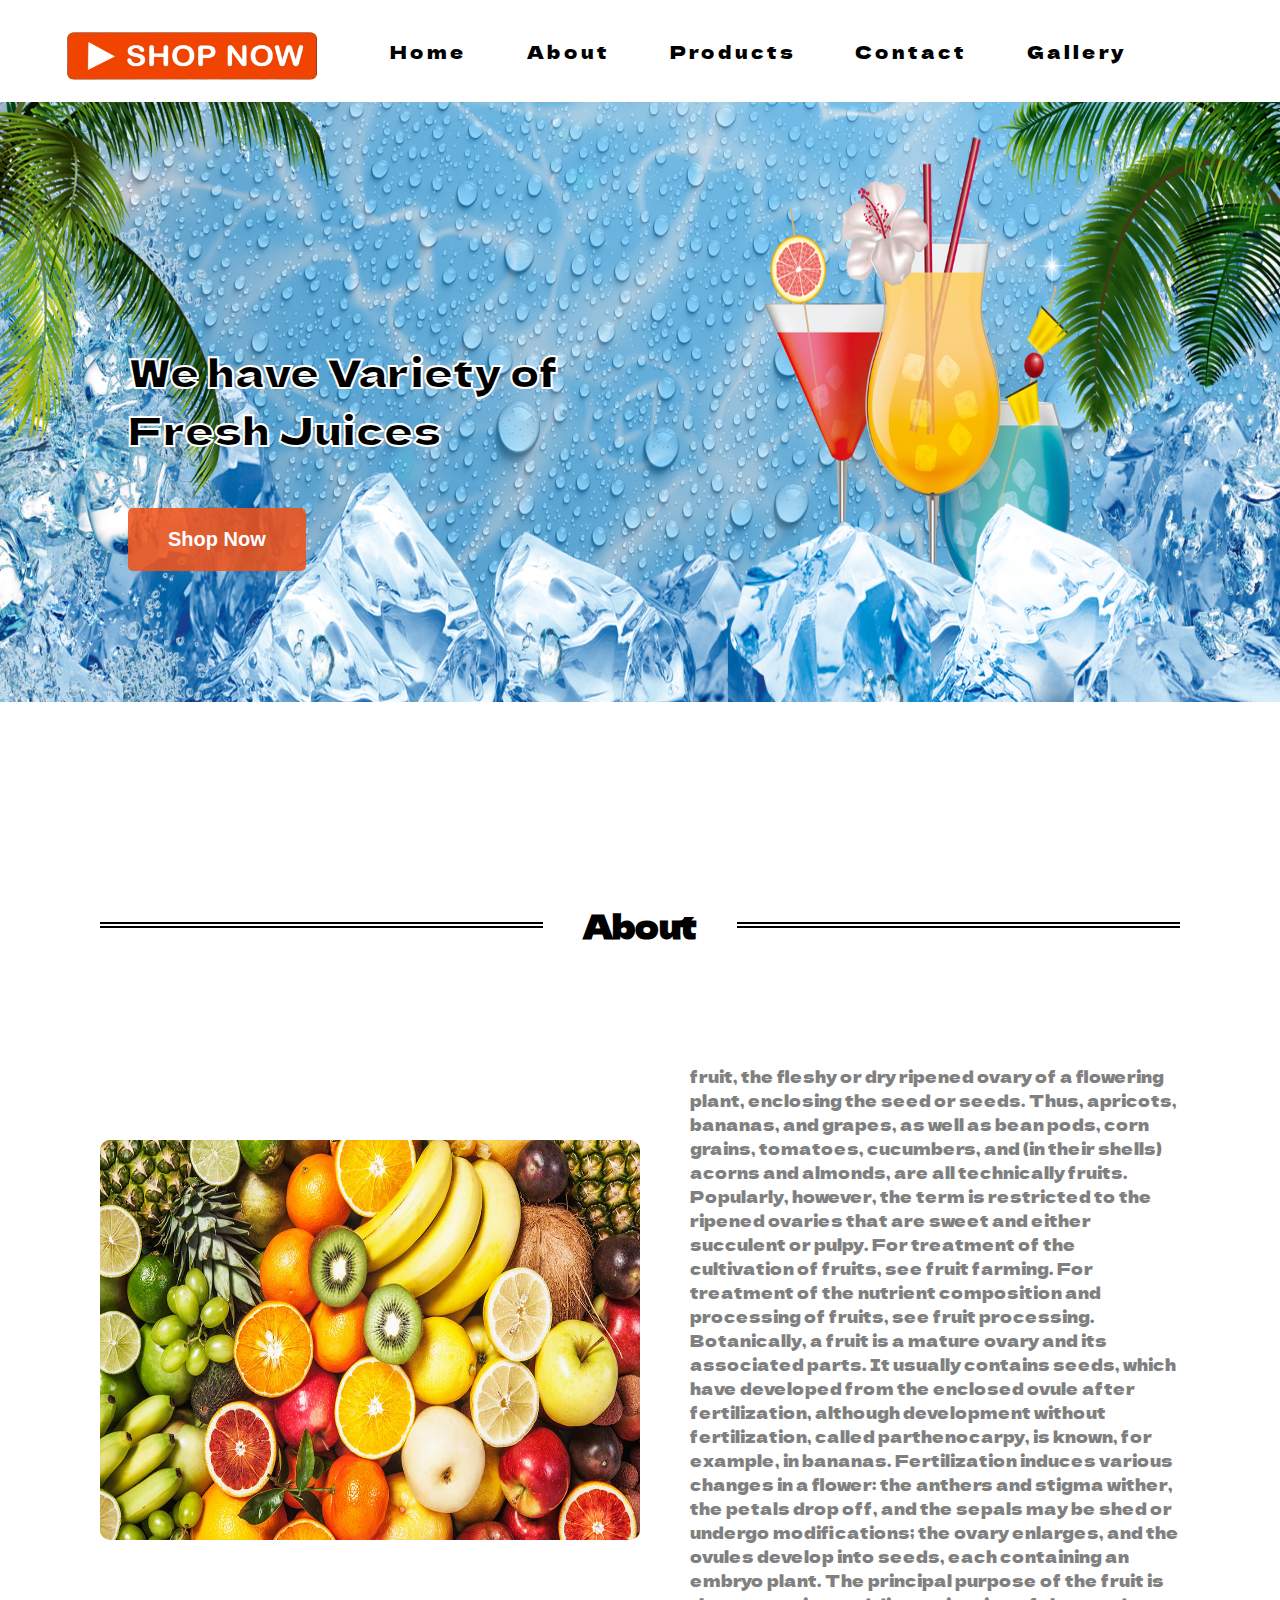
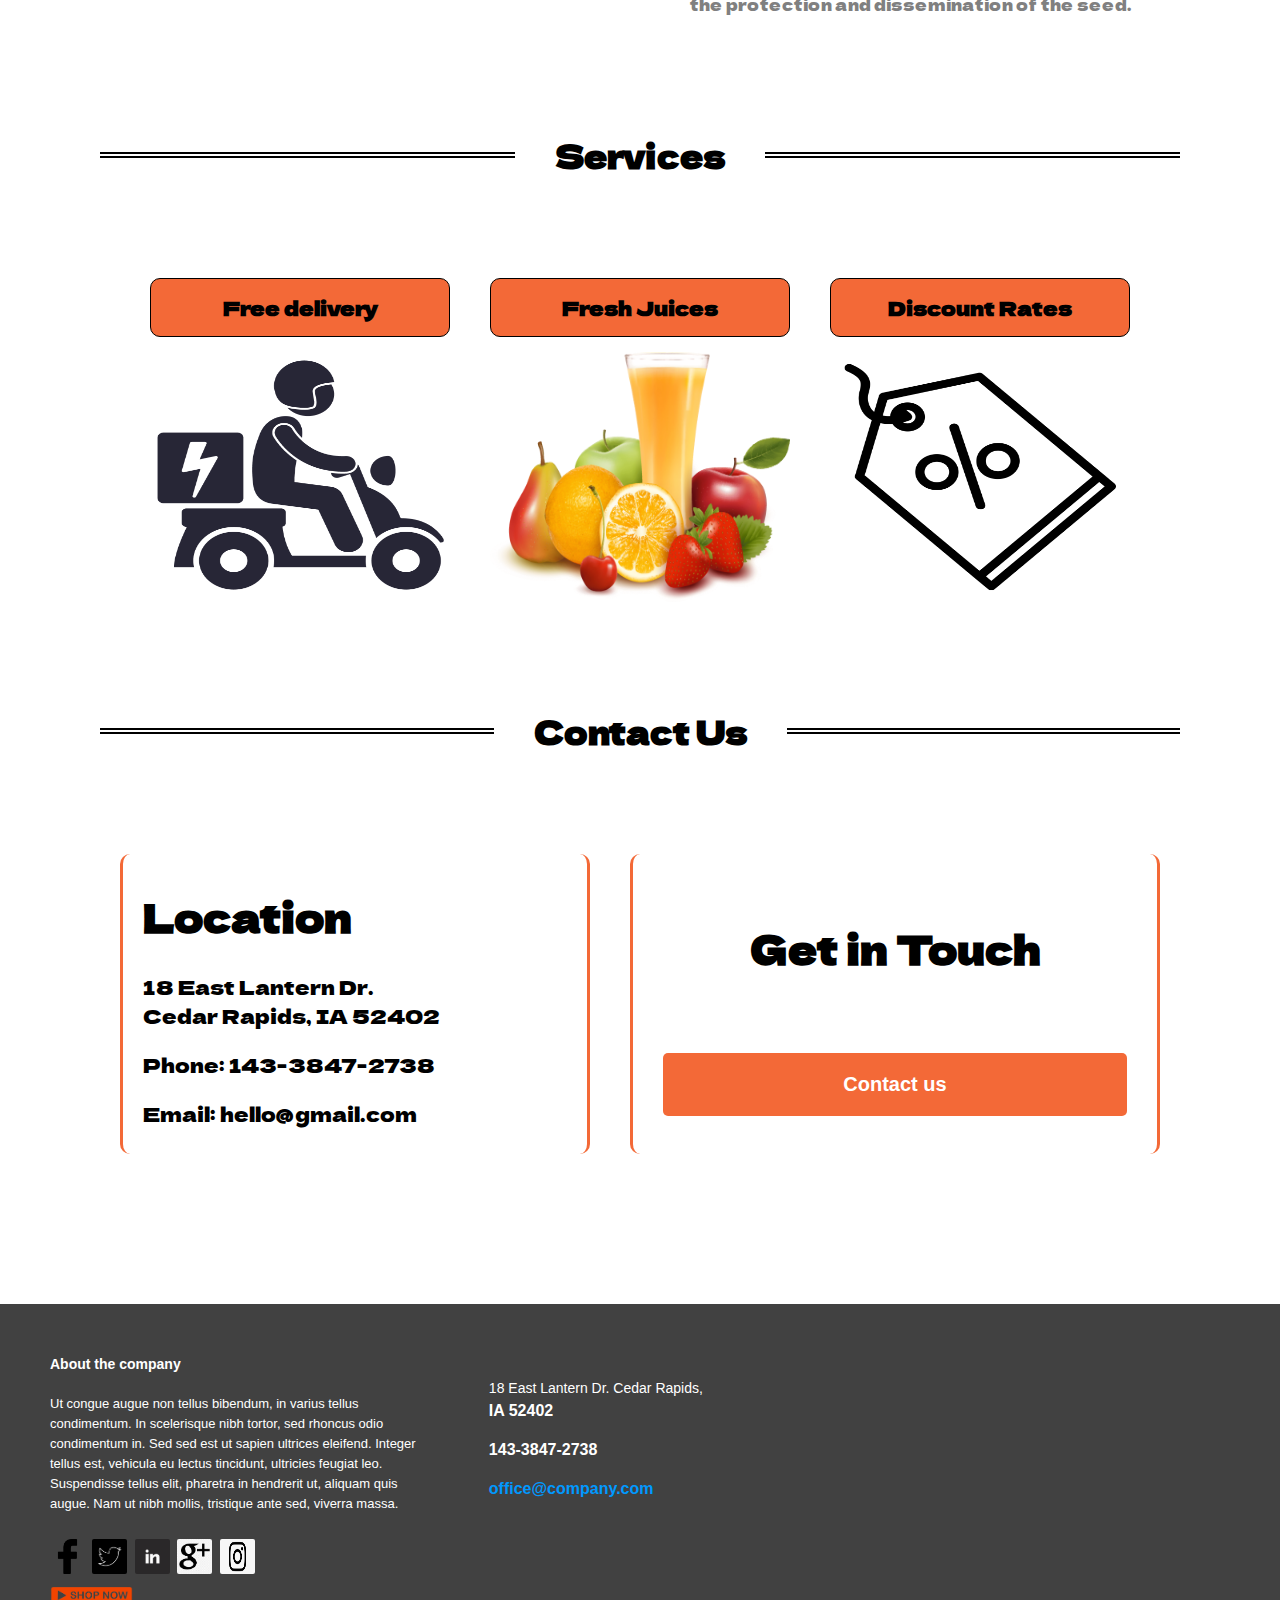
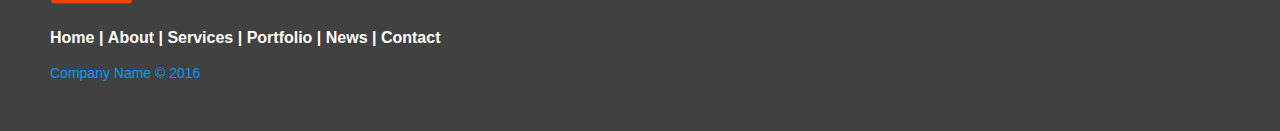
<file: Index.html>
<!DOCTYPE html>
<html lang="en">

<head>
    <meta charset="UTF-8">
    <meta http-equiv="X-UA-Compatible" content="IE=edge">
    <meta name="viewport" content="width=device-width, initial-scale=1.0">
    <title>ShopNow</title>
    <link rel="stylesheet" href="./css/Main.css">
    <link rel="stylesheet" href="./css/footer.css">



</head>

<body>
<!-- Nav Start -->
    <nav>
        <div class="logo">
            <!-- https://encrypted-tbn0.gstatic.com/images?q=tbn:ANd9GcSNZgP5I6i_FoRRpNXJbpOV9DS643hsZLR32g&usqp=CAU -->
            <img src="./images/logo.png" alt="logo">
        </div>
        <div class="navbar">

            <ul>
                <li><a href="#">Home</a></li>
                <li><a href="#">About</a></li>
                <li><a href="#">Products</a></li>
                <li><a href="#">Contact</a></li>
                <li><a href="#">Gallery</a></li>
            </ul>
        </div>
    </nav><!-- Nav end -->


    <header>
        <div class="wrapper">

            <div class="bannertext">
                We have Variety of <br> Fresh Juices
            </div>
            <button id="shopnowbtn">Shop Now</button>
        </div>
    </header>

<!-- Main start -->
    <main>
        <div class="heading-2">
            <h1>About</h1>
        </div>
        <div id="Pagedescription">
            <!-- https://www.healthyeating.org/images/default-source/home-0.0/nutrition-topics-2.0/general-nutrition-wellness/2-2-2-3foodgroups_fruits_detailfeature.jpg?sfvrsn=64942d53_4 -->
            <img src="./images/aboutfruits.png" height="400px" width="50%" alt="banner">
            <p id="descriptionText">
                fruit, the fleshy or dry ripened ovary of a flowering plant, enclosing the seed or seeds. Thus,
                apricots, bananas, and grapes, as well as bean pods, corn grains, tomatoes, cucumbers, and (in their
                shells) acorns and almonds, are all technically fruits. Popularly, however, the term is restricted to
                the ripened ovaries that are sweet and either succulent or pulpy. For treatment of the cultivation of
                fruits, see fruit farming. For treatment of the nutrient composition and processing of fruits, see fruit
                processing.

                Botanically, a fruit is a mature ovary and its associated parts. It usually contains seeds, which have
                developed from the enclosed ovule after fertilization, although development without fertilization,
                called parthenocarpy, is known, for example, in bananas. Fertilization induces various changes in a
                flower: the anthers and stigma wither, the petals drop off, and the sepals may be shed or undergo
                modifications; the ovary enlarges, and the ovules develop into seeds, each containing an embryo plant.
                The principal purpose of the fruit is the protection and dissemination of the seed. </p>
        </div>
        <div class="heading-2">
            <h1>Services</h1>
        </div>

        <div class="Services">

            <section id="service1">
                <div class="details">Free delivery</div>
                <!-- https://www.pngwing.com/en/free-png-vdauj/download -->
                <img src="./images/delivery.png"  alt="service1" height="250" width="100%" >
            </section>
            <section id="service2">
                <div class="details">Fresh Juices</div>
                <!-- https://www.pngwing.com/en/free-png-aesha/download -->
                <img src="./images/freshfruits.png" alt="service2" height="250" width="100%" >

            </section>

            <section id="service3">
                <div class="details">Discount Rates</div>
                <!-- https://www.pngwing.com/en/free-png-ajloy/download -->
                <img src="./images/discount.png" alt="service3" height="250" width="100%" >

            </section>
        </div>


        <div class="heading-2">
            <h1>Contact Us</h1>
        </div>

        
        <style>
        </style>
        <div class="Contactus">
            <section style="border-right: 3px solid rgba(241, 83, 25, 0.87) ;border-left: 3px solid rgba(241, 83, 25, 0.87) ;" >
                <div class="Contactdetals">
                    <h1>Location</h1>
                    <p>18 East Lantern Dr. <br>
                        Cedar Rapids, IA 52402</p>
                        <p><strong>Phone: </strong> 143-3847-2738</p>
                        <p><strong>Email: </strong>hello@gmail.com</p>
                </div>
            </section>
            <section style="text-align:center;border-left: 3px solid rgba(241, 83, 25, 0.87) ;padding-inline: 30px;border-right: 3px solid rgba(241, 83, 25, 0.87)">
                <h1>Get in Touch</h1>
                <button id="shopnowbtn">Contact us</button>
            </section>
        </div>
     


    </main>
    <!-- Main End -->




<!-- footer Part start -->
    <footer class="footer">
        <div class="footer-left col-md-4 col-sm-6">
          <p class="about">
            <span> About the company</span> Ut congue augue non tellus bibendum, in varius tellus condimentum. In scelerisque nibh tortor, sed rhoncus odio condimentum in. Sed sed est ut sapien ultrices eleifend. Integer tellus est, vehicula eu lectus tincidunt,
            ultricies feugiat leo. Suspendisse tellus elit, pharetra in hendrerit ut, aliquam quis augue. Nam ut nibh mollis, tristique ante sed, viverra massa.
          </p>
          <style>
          
          </style>
          <div class="icons">
            <!--img links are in css  -->
            <a href="#" class="facebook"></a>
            <a href="#" class="twitter"></a>
            <a href="#" class="linkedin"></a>
            <a href="#" class="google-plus"></a>
            <a href="#" class="instagram"></a>
          </div>
        </div>
        <style>
           
        </style>
        <div class="footer-center">
          <div>
            <p><span> 18 East Lantern Dr.
                Cedar Rapids,</span>  IA 52402</p>
          </div>
          <div>
            <p> 143-3847-2738</p>
          </div>
          <div>
            <p><a href="#"> office@company.com</a></p>
          </div>
        </div>
        <div class="footer-right col-md-4 col-sm-6">
          <img class="logo" src="./images/logo.png" alt="logo">
          <p class="menu">
            <a href="#"> Home</a> |
            <a href="#"> About</a> |
            <a href="#"> Services</a> |
            <a href="#"> Portfolio</a> |
            <a href="#"> News</a> |
            <a href="#"> Contact</a>
          </p>
          <p class="name"> Company Name &copy; 2016</p>
        </div>
      </footer>
<!-- footer Part start -->



</body>

</html>
</file>
<file: css/Main.css>
/* google fonts */
 @import url('https://fonts.googleapis.com/css2?family=Dela+Gothic+One&display=swap');

 body {
     margin: 0;
     padding: 0;
     font-family: 'Dela Gothic One', cursive;

 }

 nav {
     width: auto;
     height: auto;
     display: flex;
     align-items: center;
     justify-content: center;
     /* background-color: aqua; */
 }


 .navbar {
     display: flex;

     width: 70%;
 }

 .logo {
     width: 20%;
     display: flex;
     justify-content: center;
     height: 100%;
     align-items: center;
 }

 .logo img {
     height: 60px;
     width: 100%;
 }

 .navbar ul {
     display: flex;
     flex-wrap: wrap;
     list-style-type: none;
     align-items: center;
     height: 70px;
 }

 li {
     margin-inline: 30px;
 }

 li a {
     color: black;
     font-size: 18px;
     letter-spacing: 3px;
     text-decoration: none;
     transition: 0.5s ease;
 }

 li a:hover {
     color: rgba(241, 83, 25, 0.87);
     -webkit-text-stroke-width: 1px;
     -webkit-text-stroke-color: black;
 }


 header {
     background-color: black;
     height: 600px;
     background-repeat: no-repeat;
     width: 100%;
     background-image: url(../images/banner.jpg);
     background-size: 100% 100%;

 }

 /* Page description  css */
 #Pagedescription {
     width: 100%;
     height: auto;
     display: flex;
     align-items: center;

 }

 #Pagedescription img {
     border-radius: 10px;

 }

 #Pagedescription p {
     color: grey;
     margin-left: 50px;
 }










 /* banner css */
 .wrapper {
     position: relative;
     top: 40%;
     left: 10%;
     width: auto;
     display: inline-block;


 }

 .wrapper .bannertext {
     font-size: 40px;
     -webkit-text-stroke-width: 2px;
     -webkit-text-stroke-color: white;
 }

 #shopnowbtn {
     padding-inline: 40px;
     padding-block: 20px;
     margin-top: 50px;
     border-radius: 5px;
     background-color: rgba(241, 83, 25, 0.87);
     font-size: 20px;
     font-weight: bolder;
     border: none;
     color: white;
     transition: 0.5s ease;
 }

 #shopnowbtn:hover {
     color: black;
     background-color: white;
     border: 1px solid rgba(241, 83, 25, 0.87);
 }




 main {
     height: auto;
     width: 100%;
     padding: 100px;
     box-sizing: border-box;

 }



 .heading-2 h1 {
     display: grid;
     grid-template-columns: minmax(50px, 1fr) auto minmax(50px, 1fr);
     align-items: center;
     text-align: center;
     gap: 40px;
     margin-block: 100px;
 }

 .heading-2 h1::before,
 .heading-2 h1::after {
     content: "";
     BORDER-TOP: 6PX DOUBLE;
 }

 /* services */
 .Services {
     display: flex;
     align-items: center;
     justify-content: center;
     flex-wrap: wrap;
    
 }

 .Services section {
     height: auto;
     width: 300px;
     margin-inline: 20px;
     border-radius: 10px;
     font-size: 20px;
     font-weight: bolder;

 }


 .details {
     padding-inline: 47px;
     border: 1px solid black;
     border-radius: 10px;
     padding-block: 14px;
     text-align: center;
     background-color: rgba(241, 83, 25, 0.87);
     margin-bottom: 15px;
 }











/* contact css */
.Contactus{
    display: flex;
align-items: center;
justify-content: center;
}
.Contactus section{
height: 300px;
width: 50%;
margin-inline: 20px;
border-radius: 10px;
flex-wrap: wrap;
flex-direction: column;
justify-content: center;
display: flex;
font-size: 20px;

}

.Contactdetals{
        margin-inline-start: 20px;
}
.Contactdetals >p{
    font-weight: lighter;
}
</file>
<file: css/footer.css>
/* footer  */
   .footer {
    background-color: #414141;
    width: 100%;
    text-align: left;
    font-family: sans-serif;
    font-weight: bold;
    font-size: 16px;
    box-sizing: border-box;
    padding: 50px;
    margin-top: 50px;
  }
  
  .footer .footer-left,
  .footer .footer-center,
  .footer .footer-right {
    display: inline-block;
    vertical-align: top;
  }
  
  
  /* footer left*/
  
  .footer .footer-left {
    width: 33%;
    padding-right: 15px;
  }
  
  .footer .about {
    line-height: 20px;
    color: #ffffff;
    font-size: 13px;
    font-weight: normal;
    margin: 0;
  }
  
  .footer .about span {
    display: block;
    color: #ffffff;
    font-size: 14px;
    font-weight: bold;
    margin-bottom: 20px;
  }
  
  .footer .icons {
    margin-top: 25px;
  }
  
  .footer .icons a {
    display: inline-block;
    width: 35px;
    height: 35px;
    cursor: pointer;
    border-radius: 2px;
    font-size: 20px;
    color: #ffffff;
    text-align: center;
    line-height: 35px;
    margin-right: 3px;
    margin-bottom: 5px;
  }
  /* https://cdn-icons-png.flaticon.com/512/59/59439.png */
  .facebook{
    background-image: url(../images/icons/facebook.png);
    background-size: 100% 100%;
  }
  /* https://i.pinimg.com/originals/5b/73/45/5b73459960abeab3bd7be40fdc2fd6c3.jpg */
  .twitter{
    background-image: url(../images/icons/twitter.jpg);
    background-size: 100% 100%;
  }
  /* https://thumbs.dreamstime.com/b/linkedin-icon-filled-website-design-mobile-app-development-social-collection-isolated-black-background-155363702.jpg */
  .linkedin{
    background-image: url(../images/icons/linkedin.jpg);
    background-size: 100% 100%;
  }
  /* https://toppng.com/uploads/preview/google-plus-11545689104hfxxlegdbw.png */
  .google-plus{
    background-image: url(../images/icons/googleplus.png);
    background-size: 100% 100%;
  }
  /* https://www.kindpng.com/picc/m/420-4203442_transparent-background-black-instagram-logo-hd-png-download.png */
  .instagram{
    background-image: url(../images/icons/instagram.png);
    background-size: 100% 100%;
  }
  
  /* footer center*/
  
  .footer .footer-center {
    width: 30%;
  }
  
  .footer .footer-center i {
    background-color: #33383b;
    color: #ffffff;
    font-size: 25px;
    width: 38px;
    height: 38px;
    border-radius: 50%;
    text-align: center;
    line-height: 42px;
    margin: 10px 15px;
    vertical-align: middle;
  }
  
  .footer .footer-center i.fa-envelope {
    font-size: 17px;
    line-height: 38px;
  }
  
  .footer .footer-center p {
    display: inline-block;
    color: #ffffff;
    vertical-align: middle;
    margin: 0;
  }
  
  .footer .footer-center p span {
    display: block;
    font-weight: normal;
    font-size: 14px;
    line-height: 2;
  }
  
  .footer .footer-center p a {
    color: #0099ff;
    text-decoration: none;
  }
  
  
  /* footer right*/
  
  .footer .footer-right {
    width: 35%;
  }
  
  .footer-center{
    padding-left: 30px;
    box-sizing: border-box;
}
.footer-center >div{
  margin-block: 20px;
}
  .footer h2 {
    color: #ffffff;
    font-size: 36px;
    font-weight: normal;
    margin: 0;
  }
  
  .footer h2 span {
    color: #0099ff;
  }
  
  .footer .menu {
    color: #ffffff;
    margin: 20px 0 12px;
    padding: 0;
  }
  
  .footer .menu a {
    display: inline-block;
    line-height: 1.8;
    text-decoration: none;
    color: inherit;
  }
  
  .footer .menu a:hover {
    color: #0099ff;
  }
  
  .footer .name {
    color: #0099ff;
    font-size: 14px;
    font-weight: normal;
    margin: 0;
  }
</file>
